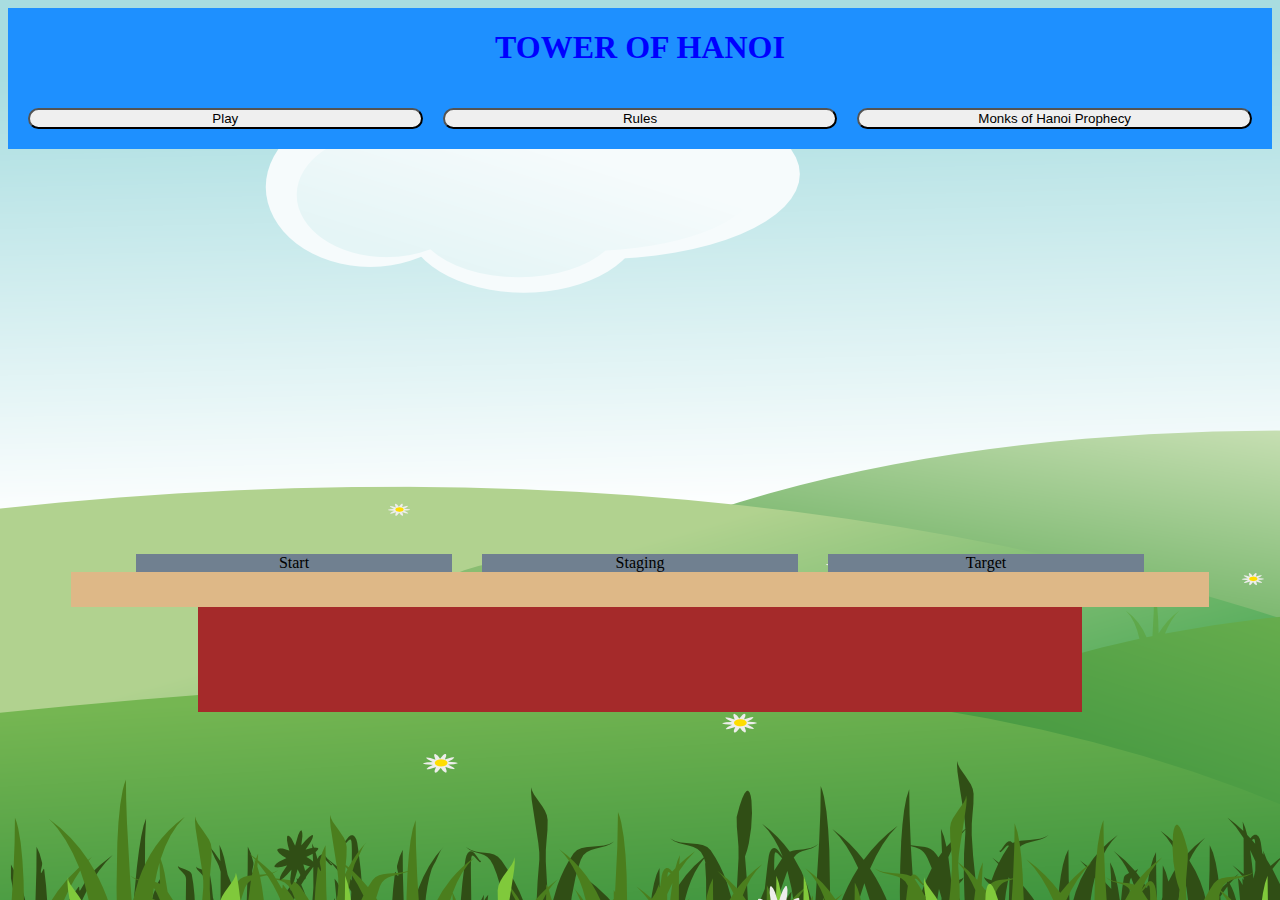
<file: OG/index.html>
<!DOCTYPE html>
<html lang="en">
<head>
    <meta charset="UTF-8">
    <meta http-equiv="X-UA-Compatible" content="IE=edge">
    <meta name="viewport" content="width=device-width, initial-scale=1.0">
    <link rel="stylesheet" href="style.css">
    <script src="https://code.jquery.com/jquery-3.6.0.min.js" integrity="sha256-/xUj+3OJU5yExlq6GSYGSHk7tPXikynS7ogEvDej/m4=" crossorigin="anonymous"></script>
    <title>Justin's Tower of Hanoi Project 1</title>
</head>
<body>
    <main id="main">
        <header>

            <h1>TOWER OF HANOI</h1>

            <div id="navBox">

                <button id="play" class="nav">Play</button>
                <button id="rules" class="nav">Rules</button>
                <button id="story" class="nav">Monks of Hanoi Prophecy</button>
                
            </div>

        </header>

        <div id="stacks">
            <div id="rulesBox" class="modal">
                <div class="modal-content">
                    <h2 class="modalChildren modalh2">
                        Welcome to Tower of Hanoi
                    </h2>
                    <p class="modalChildren">
                        To win, you must move each disc, one at a time, from the starting block to the target block.  You may only place a disc on top another that is LARGER than itself, or on an empty block.  The game is over once you re-stack all discs in the original starting order, or large to small, bottom to top on the Target block.  GOOD LUCK!!!
                    </p>
                    <button class="close">close</button>
                </div>
            </div>

            <div id="storyBox" class="modal">
                <div class="modal-content">
                    <h2 class="modalChildren modalh2">
                        The Legend of the Monks of Hanoi
                    </h2>
                    <p class="modalChildren">
                        Legend tells of an ancient group of Eastern monks who were deemed the keepers of 3 towers, upon which sat 64 beautiful golden rings.  As the prophecy foretells, once all 64 discs have been moved according to the rules, the end of the world will be realized and the stars and all would blink out of existance.  Luckily for us, even at one disc moved per second, it would still take around 580 billion years to achieve....   GOOD LUCK!!!
                    </p>
                    <button class="close">close</button>
                </div>
            </div>

            <div id="discDiv1" class="discDiv" data-array="startDivArray">
                
                <div id="disc1" class="disc 1" data-index="1">1</div>
                <div id="disc2" class="disc 2" data-index="2">2</div>
                <div id="disc3" class="disc 3" data-index="3">3</div>
                <div class="base">Start</div>
            </div>

            <div id="discDiv2" class="discDiv" data-array="stagingDivArray">
                <div class="base">Staging</div>
            </div>

            <div id="discDiv3" class="discDiv" data-array="targetDivArray">
                <div class="base">Target</div>
            </div>

        </div>

        <div id="bottom">

            <div id="table"></div>

            <div id="stats">

            </div>

        </div>



    </main>
<script src="app.js"></script>

</body>
</html>
</file>
<file: OG/style.css>
body {
    background-image: url(project1_grass.png);
    background-repeat: no-repeat;
}

main {
    display: grid;
    grid-template-rows: 1fr 3fr 1fr;
    grid-template-columns: 1fr;
}


.modal {
    display: none;
    width: 50%;
    height: 25%;
    background-color: rgba(0,0,0,0.7);
    position: absolute;
    top: 25%;
    justify-content: center;
    align-items: center;
}

.modal-content {
    height: 100%;
    width: 100%;
    background-color: dodgerblue;
    border-radius: 4px;
    text-align: center;
    overflow: auto;
}

.modalh2 {
    margin: 0;
    padding: 20px;
}



.modalChildren {
    color: whitesmoke;
}

p.modalChildren {
    font-size: 22px;
}

.close {
    border-radius: 20px;
    padding: 0 2rem;
    margin: 10px
}

header {
    text-align: center;
    background-color: dodgerblue;
}

h1 {
    color: blue;
}

#navBox {
    padding: 20px;
    display: flex;
    justify-content: center;
    gap: 20px;
}

.nav {
    border-radius: 20px;
    flex: 1 1 0px;
}

#stacks {
    display: flex;
    justify-content: center;
    gap: 30px;
}

#discDiv1 {
    text-align: center;
    width: 25%;
    height: 100%;
    display: flex;
    flex-direction: column;
    justify-content: flex-end;
    align-items: center;
}

#discDiv2 {
    text-align: center;
    width: 25%;
    height: 100%;
    display: flex;
    flex-direction: column;
    justify-content: flex-end;
    align-items: center;
}

#discDiv3 {
    text-align: center;
    width: 25%;
    height: 100%;
    display: flex;
    flex-direction: column;
    justify-content: flex-end;
    align-items: center;
}

.base {
    background-color: slategray;
    width: 100%;
}

.disc {
    display: none;
    border-radius: 60px;
    text-align: center;
}

.pole {
    z-index: -10;
    position: absolute;
    height: 25%;
    background-color: black;
    border-radius: 60px;
}


#disc1 {
    background-color: red;
    width: 55%;
}

#disc2 {
    background-color: white;
    width: 65%;
}

#disc3 {
    background-color: blue;
    width: 75%;
}

#bottom{
    grid-row: 3;
    display: flex;
    flex-direction: column;
    align-items: center;
}

#table {
    background-color: burlywood;
    height: 25%;
    width: 90%;
}

#stats {
    background-color: brown;
    width: 70%;
    height: 75%;
}

.selected {
    margin-bottom: 30px;
}
</file>
